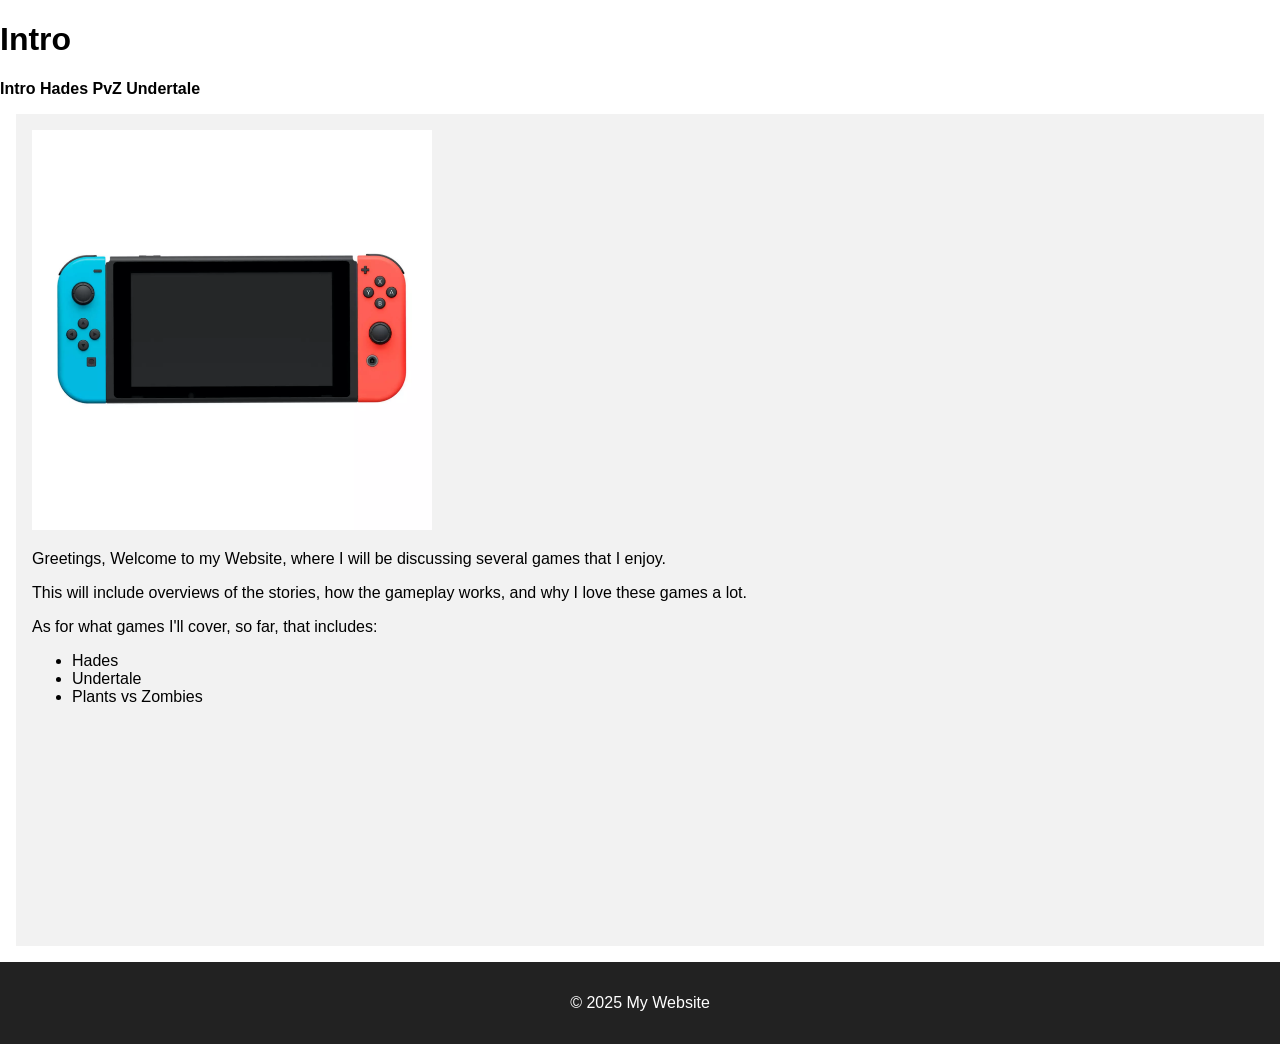
<file: index.html>
<!DOCTYPE html>
<html lang="en">
<head>
    <meta charset="UTF-8">    
    <meta name="viewport" content="width=device-width, initial-scale=1.0">
      <meta name="description" content="A site filled with summaries, gameplay notes, and my personal review on games of my choice.">
     <link rel="icon" type="image/x-icon" href="/images/favicon-32x32.png">

    <!-- Page title shown on browser tab -->
    <title>Intro</title>
 <!-- ADD THE LINK TO THE CSS STYLE BELOW -->
<link rel="stylesheet" type="text/css" href="css/styles.css" >
</head>

<body>

 <h1>Intro</h1>
<nav>

    <!--LINK EACH OF THE WEB PAGES-->
        <a href="index.html">Intro</a>
        <a href="hades.html">Hades</a>
        <a href="plants-vs-zombies.html">PvZ</a>
        <a href="undertale.html">Undertale</a>
    </nav>




    <!--The <main> section represents the main content of the web page -->
<main>
    <section class="left-col">
   <img src="images/Nintendo-Switch.webp" alt="Switch">

    <p>Greetings, Welcome to my Website, where I will be discussing several games that I enjoy.</p>

    <p>This will include overviews of the stories, how the gameplay works, and why I love these games a lot.</p>
    <p>As for what games I'll cover, so far, that includes:</p>
    <ul><li>Hades</li>
       <li>Undertale</li> 
        <li>Plants vs Zombies</li>
    </ul>
    <!-- Links using relative pathnames -->
    <!-- These files are all in the same folder as index.html -->
         <!--The <nav> section represents the navigation section of the web page -->
</section>
</main>
<!--The <footer> tag in HTML is used to define the footer section of an HTML document-->
    <footer>
        <p>	&copy; 2025 My Website</p>
    </footer>
</body>
</html>
</file>
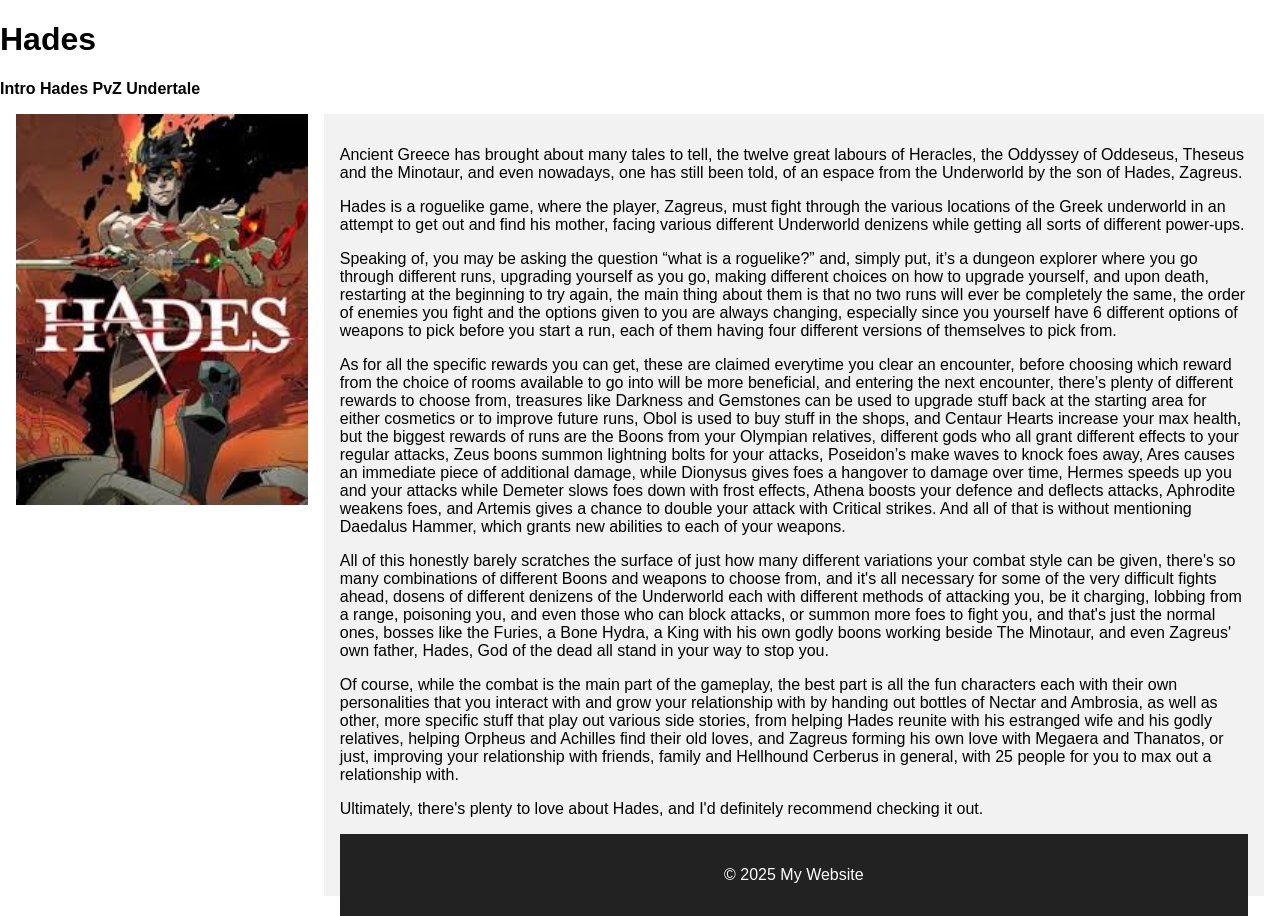
<file: hades.html>
<!DOCTYPE html>
<html lang="en">
<head>
    <meta charset="UTF-8">
    
    <meta name="viewport" content="width=device-width, initial-scale=1.0">
      <meta name="description" content="A site filled with summaries, gameplay notes, and my personal review on games of my choice.">
     <link rel="icon" type="image/x-icon" href="/images/favicon-32x32.png">


    <!-- Page title shown on browser tab -->
    <title>Hades</title>
 <!-- ADD THE LINK TO THE CSS STYLE BELOW -->


<link rel="stylesheet" type="text/css" href="css/styles.css">
</head>
<body>

 <h1>Hades</h1>

 <nav>

    <!--LINK EACH OF THE WEB PAGES-->
        <a href="index.html">Intro</a>
        <a href="hades.html">Hades</a>
        <a href="plants-vs-zombies.html">PvZ</a>
        <a href="undertale.html">Undertale</a>
    </nav>




    <!--The <main> section represents the main content of the web page -->
<main>

   <img src="images/Hades.jpg" alt="Hades">
  
  <section class="left-col">

    <p>Ancient Greece has brought about many tales to tell, the twelve great labours of Heracles, the Oddyssey of Oddeseus, Theseus and the Minotaur, and even nowadays, one has still been told, of an espace from the Underworld by the son of Hades, Zagreus.</p>

    <p>Hades is a roguelike game, where the player, Zagreus, must fight through the various locations of the Greek underworld in an attempt to get out and find his mother, facing various different Underworld denizens while getting all sorts of different power-ups.</p>
    
    <p>Speaking of, you may be asking the question “what is a roguelike?” and, simply put, it’s a dungeon explorer where you go through different runs, upgrading yourself as you go, making different choices on how to upgrade yourself, and upon death, restarting at the beginning to try again, the main thing about them is that no two runs will ever be completely the same, the order of enemies you fight and the options given to you are always changing, especially since you yourself have 6 different options of weapons to pick before you start a run, each of them having four different versions of themselves to pick from.</p>

    <p>As for all the specific rewards you can get, these are claimed everytime you clear an encounter, before choosing which reward from the choice of rooms available to go into will be more beneficial, and entering the next encounter, there’s plenty of different rewards to choose from, treasures like Darkness and Gemstones can be used to upgrade stuff back at the starting area for either cosmetics or to improve future runs, Obol is used to buy stuff in the shops, and Centaur Hearts increase your max health, but the biggest rewards of runs are the Boons from your Olympian relatives, different gods who all grant different effects to your regular attacks, Zeus boons summon lightning bolts for your attacks, Poseidon’s make waves to knock foes away, Ares causes an immediate piece of additional damage, while Dionysus gives foes a hangover to damage over time, Hermes speeds up you and your attacks while Demeter slows foes down with frost effects, Athena boosts your defence and deflects attacks, Aphrodite weakens foes, and Artemis gives a chance to double your attack with Critical strikes. And all of that is without mentioning Daedalus Hammer, which grants new abilities to each of your weapons.</p>

    <p>All of this honestly barely scratches the surface of just how many different variations your combat style can be given, there's so many combinations of different Boons and weapons to choose from, and it's all necessary for some of the very difficult fights ahead, dosens of different denizens of the Underworld each with different methods of attacking you, be it charging, lobbing from a range, poisoning you, and even those who can block attacks, or summon more foes to fight you, and that's just the normal ones, bosses like the Furies, a Bone Hydra, a King with his own godly boons working beside The Minotaur, and even Zagreus' own father, Hades, God of the dead all stand in your way to stop you.</p>

    <p>Of course, while the combat is the main part of the gameplay, the best part is all the fun characters each with their own personalities that you interact with and grow your relationship with by handing out bottles of Nectar and Ambrosia, as well as other, more specific stuff that play out various side stories, from helping Hades reunite with his estranged wife and his godly relatives, helping Orpheus and Achilles find their old loves, and Zagreus forming his own love with Megaera and Thanatos, or just, improving your relationship with friends, family and Hellhound Cerberus in general, with 25 people for you to max out a relationship with.</p>

    <p>Ultimately, there's plenty to love about Hades, and I'd definitely recommend checking it out.</p>
 
 
    <footer>
        <p>	&copy; 2025 My Website</p>
    </footer>
</section>

</main>
<!--The <footer> tag in HTML is used to define the footer section of an HTML document-->

</body>
</html>
</file>
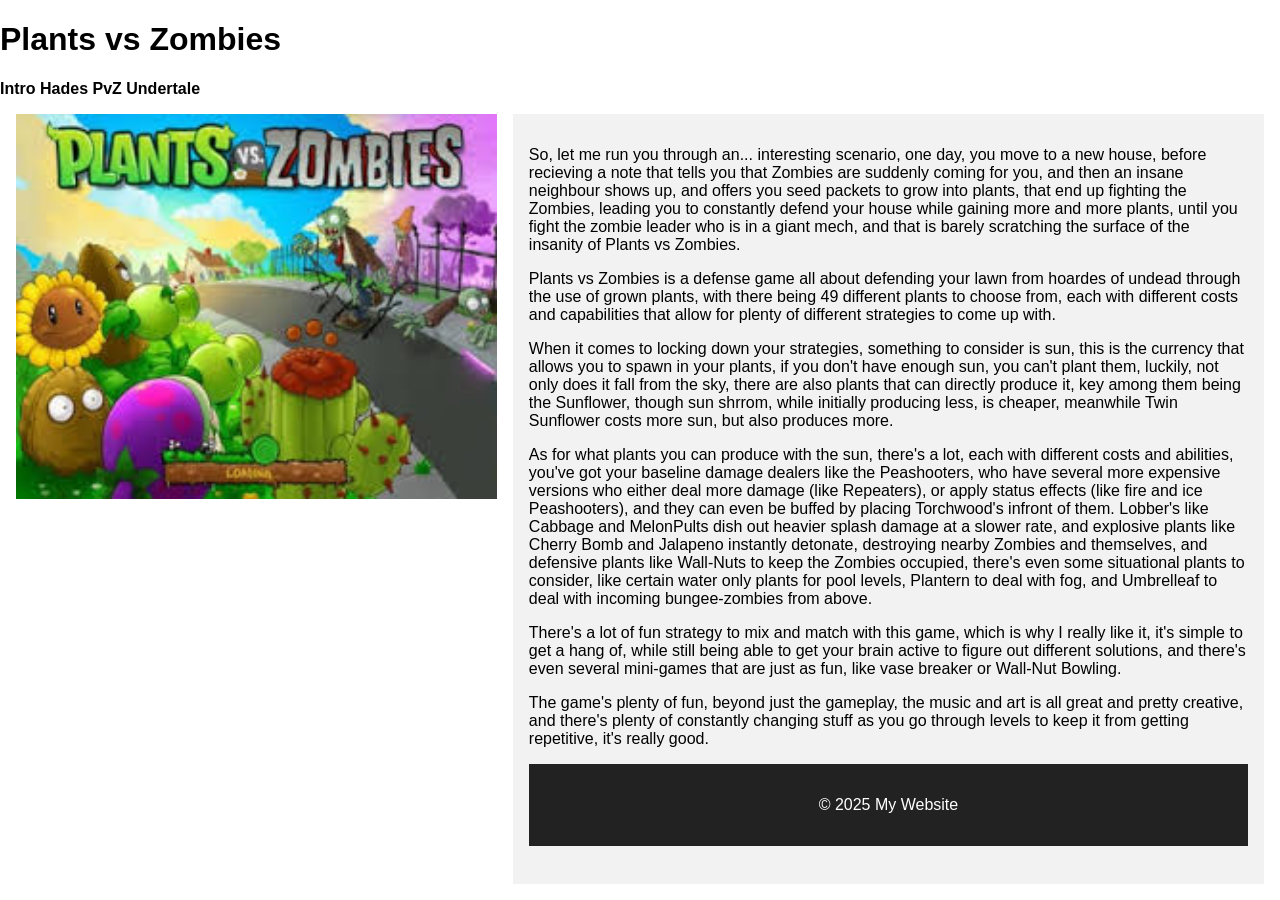
<file: plants-vs-zombies.html>
<!DOCTYPE html>
<html lang="en">
<head>
    <meta charset="UTF-8">
    
    <meta name="viewport" content="width=device-width, initial-scale=1.0">
      <meta name="description" content="A site filled with summaries, gameplay notes, and my personal review on games of my choice.">
     <link rel="icon" type="image/x-icon" href="/images/favicon-32x32.png">


    <!-- Page title shown on browser tab -->
    <title>My Likes</title>
 <!-- ADD THE LINK TO THE CSS STYLE BELOW -->


<link rel="stylesheet" type="text/css" href="css/styles.css">
</head>
<body>
 <h1>Plants vs Zombies</h1>
<nav>

    <!--LINK EACH OF THE WEB PAGES-->
        <a href="index.html">Intro</a>
        <a href="hades.html">Hades</a>
        <a href="plants-vs-zombies.html">PvZ</a>
        <a href="undertale.html">Undertale</a>
    </nav>




    <!--The <main> section represents the main content of the web page -->
<main>
   <img src="images/PvZ.jpg" alt="PvZ">
  <section class="left-col">
    <p>So, let me run you through an... interesting scenario, one day, you move to a new house, before recieving a note that tells you that Zombies are suddenly coming for you, and then an insane neighbour shows up, and offers you seed packets to grow into plants, that end up fighting the Zombies, leading you to constantly defend your house while gaining more and more plants, until you fight the zombie leader who is in a giant mech, and that is barely scratching the surface of the insanity of Plants vs Zombies.</p>

    <p>Plants vs Zombies is a defense game all about defending your lawn from hoardes of undead through the use of grown plants, with there being 49 different plants to choose from, each with different costs and capabilities that allow for plenty of different strategies to come up with.</p>

    <p>When it comes to locking down your strategies, something to consider is sun, this is the currency that allows you to spawn in your plants, if you don't have enough sun, you can't plant them, luckily, not only does it fall from the sky, there are also plants that can directly produce it, key among them being the Sunflower, though sun shrrom, while initially producing less, is cheaper, meanwhile Twin Sunflower costs more sun, but also produces more.</p>

    <p>As for what plants you can produce with the sun, there's a lot, each with different costs and abilities, you've got your baseline damage dealers like the Peashooters, who have several more expensive versions who either deal more damage (like Repeaters), or apply status effects (like fire and ice Peashooters), and they can even be buffed by placing Torchwood's infront of them. Lobber's like Cabbage and MelonPults dish out heavier splash damage at a slower rate, and explosive plants like Cherry Bomb and Jalapeno instantly detonate, destroying nearby Zombies and themselves, and defensive plants like Wall-Nuts to keep the Zombies occupied, there's even some situational plants to consider, like certain water only plants for pool levels, Plantern to deal with fog, and Umbrelleaf to deal with incoming bungee-zombies from above.</p>
 
    <p>There's a lot of fun strategy to mix and match with this game, which is why I really like it, it's simple to get a hang of, while still being able to get your brain active to figure out different solutions, and there's even several mini-games that are just as fun, like vase breaker or Wall-Nut Bowling.</p>
 
    <p>The game's plenty of fun, beyond just the gameplay, the music and art is all great and pretty creative, and there's plenty of constantly changing stuff as you go through levels to keep it from getting repetitive, it's really good.</p>



    <footer>
        <p>	&copy; 2025 My Website</p>
    </footer>
</section>

  
</main>
<!--The <footer> tag in HTML is used to define the footer section of an HTML document-->
</body>
</html>
</file>
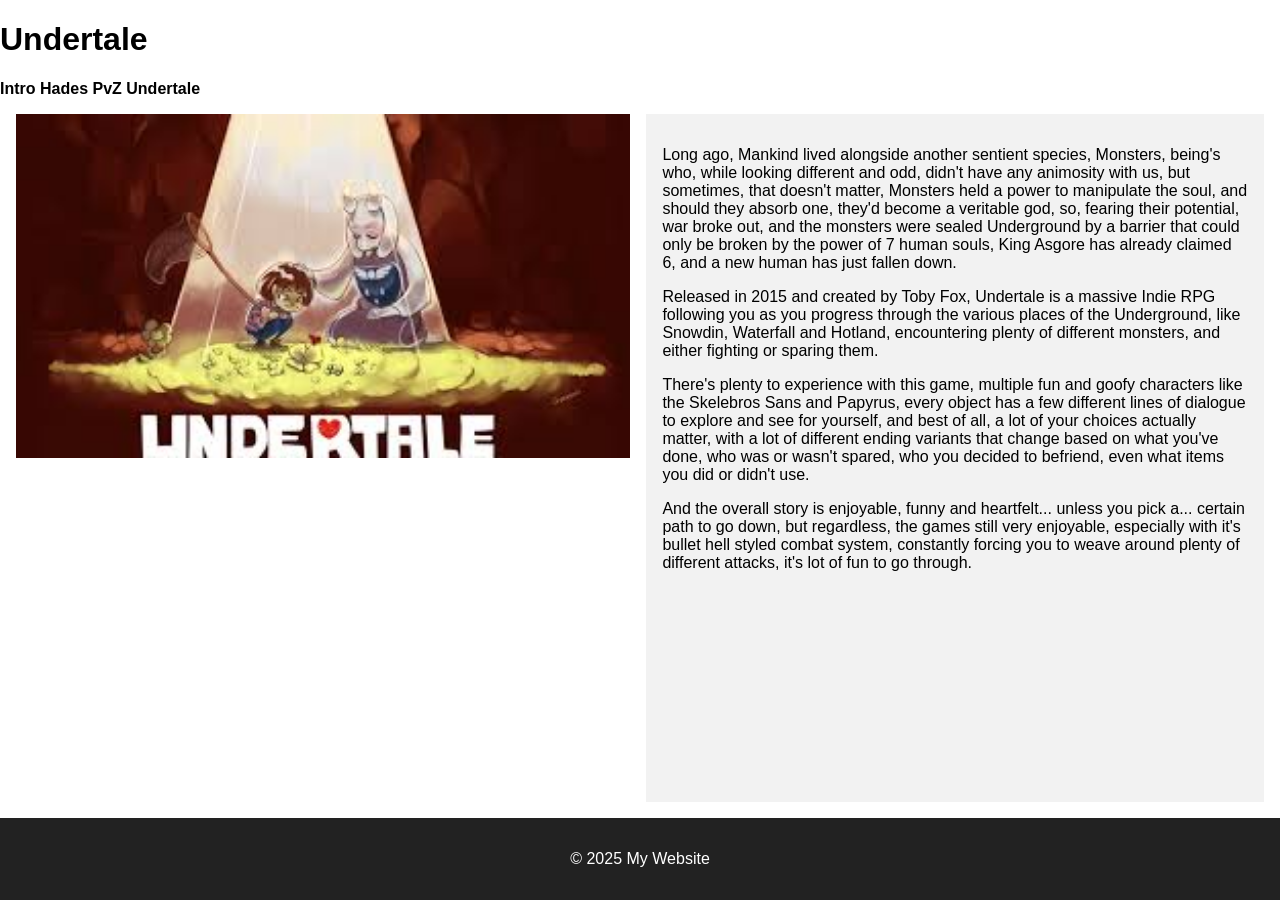
<file: undertale.html>
<!DOCTYPE html>
<html lang="en">
<head>
    <meta charset="UTF-8">
    
    <meta name="viewport" content="width=device-width, initial-scale=1.0">
      <meta name="description" content="A site filled with summaries, gameplay notes, and my personal review on games of my choice.">
     <link rel="icon" type="image/x-icon" href="/images/favicon-32x32.png">


    <!-- Page title shown on browser tab -->
    <title>My Games</title>
 <!-- ADD THE LINK TO THE CSS STYLE BELOW -->


<link rel="stylesheet" type="text/css" href="css/styles.css">
</head>
<body>
 <h1>Undertale</h1>
<nav>

    <!--LINK EACH OF THE WEB PAGES-->
        <a href="index.html">Intro</a>
        <a href="hades.html">Hades</a>
        <a href="plants-vs-zombies.html">PvZ</a>
        <a href="undertale.html">Undertale</a>
    </nav>



    <!--The <main> section represents the main content of the web page -->
<main>
    <img src="images/Undertale.jpg" alt="Undertale">
<section class="left-col">
    <p>Long ago, Mankind lived alongside another sentient species, Monsters, being's who, while looking different and odd, didn't have any animosity with us, but sometimes, that doesn't matter, Monsters held a power to manipulate the soul, and should they absorb one, they'd become a veritable god, so, fearing their potential, war broke out, and the monsters were sealed Underground by a barrier that could only be broken by the power of 7 human souls, King Asgore has already claimed 6, and a new human has just fallen down.</p>

    <p>Released in 2015 and created by Toby Fox, Undertale is a massive Indie RPG following you as you progress through the various places of the Underground, like Snowdin, Waterfall and Hotland, encountering plenty of different monsters, and either fighting or sparing them.</p>

    <p>There's plenty to experience with this game, multiple fun and goofy characters like the Skelebros Sans and Papyrus, every object has a few different lines of dialogue to explore and see for yourself, and best of all, a lot of your choices actually matter, with a lot of different ending variants that change based on what you've done, who was or wasn't spared, who you decided to befriend, even what items you did or didn't use.</p>
 
    <p>And the overall story is enjoyable, funny and heartfelt... unless you pick a... certain path to go down, but regardless, the games still very enjoyable, especially with it's bullet hell styled combat system, constantly forcing you to weave around plenty of different attacks, it's lot of fun to go through.</p>
 </section>
</main>
<!--The <footer> tag in HTML is used to define the footer section of an HTML document-->
    <footer>
        <p>	&copy; 2025 My Website</p>
    </footer>
</body>
</html>
</file>
<file: css/styles.css>
body {
    margin: 0;
    font-family: Arial, sans-serif;
}
html,
body {
    height: 100%;
}
body {
    display: flex;
    flex-direction: column;
}
header,
footer {
    background-color: #222;
    color: white;
    padding: 1rem;
    text-align: center;
}
nav ul {
    list-style: none;
    padding: 0;
    margin: 1rem 0 0;
}
nav ul {
    display: flex;
    justify-content: center;
    gap: 1.5rem;
}
nav a {
    color: rgb(0, 0, 0);
    text-decoration: none;
    font-weight: bold;
}
nav a:hover {
    text-decoration: underline;
}
main {
    display: flex;
    gap: 1rem;
    padding: 1rem;

    flex: 1;
}
img{max-width:50%;
max-height: 50%;}
.left-col {
    flex: 2;
    background-color: #f2f2f2;
    padding: 1rem;
}
.right-col {
    flex: 1;
    background-color: #ddd;
    padding: 1rem;
}
@media (max-width: 600px) {
    main {
        flex-direction: column;
    }
}
</file>
